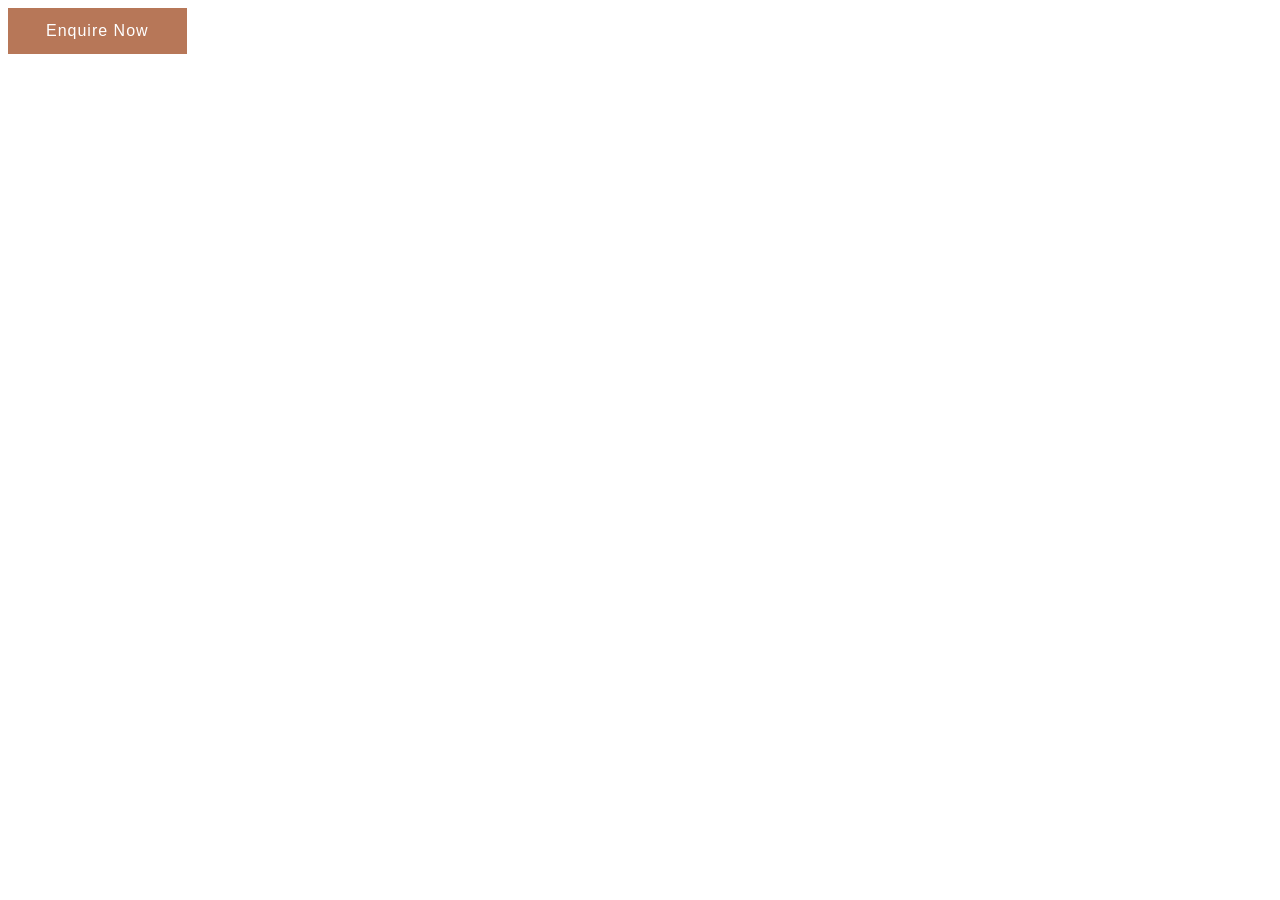
<file: demo.html>
<!DOCTYPE html>
<html lang="en">
    <head>
        <meta charset="UTF-8">
        <meta name="viewport" content="width=device-width, initial-scale=1.0">
        <title>Document</title>
        <style>

            .open-popup-btn {
                padding: 14px 38px;
                background: #b77758;
                border: none;
                color: #fff;
                font-size: 16px;
                letter-spacing: 1px;
                cursor: pointer;
                transition: 0.3s ease;
            }

            .open-popup-btn:hover {
                background: #9e6348;
            }


            .custom-popup-overlay {
                position: fixed;
                inset: 0;
                width: 100%;
                height: 100vh;
                background: rgba(0, 0, 0, 0.45);
                display: flex;
                align-items: center;
                justify-content: center;
                z-index: 9999;

                opacity: 0;
                visibility: hidden;
                transition: 0.4s ease;
            }


            /* ACTIVE POPUP */

            .custom-popup-overlay.active {
                opacity: 1;
                visibility: visible;
            }


            .custom-popup {
                width: 92%;
                max-width: 1050px;
                background: rgba(255, 255, 255, 0.18);
                backdrop-filter: blur(18px);
                -webkit-backdrop-filter: blur(18px);

                border: 1px solid rgba(255, 255, 255, 0.35);
                border-radius: 10px;

                padding: 60px 70px;
                position: relative;
            }

            .close-popup-btn {
                position: absolute;
                top: 15px;
                right: 22px;
                background: transparent;
                border: none;
                font-size: 42px;
                line-height: 1;
                cursor: pointer;
                color: #111;
            }


            .popup-title-wrapper {
                text-align: center;
                margin-bottom: 55px;
            }

            .popup-title {
                font-size: 34px;
                font-weight: 300;
                letter-spacing: 8px;
                color: #222;
            }



            .input-group {
                width: 100%;
                margin-bottom: 38px;
            }

            .custom-input {
                width: 100%;
                background: transparent;
                border: none;
                border-bottom: 1px solid #555;
                outline: none;

                padding: 0 0 14px;
                font-size: 20px;
                color: #222;
            }


            .custom-input::placeholder {
                color: #333;
                letter-spacing: 1px;
            }


            .custom-input:focus {
                border-color: #000;
            }


            /* SELECT */

            select.custom-input {
                appearance: none;
                cursor: pointer;
            }


            /* MOBILE ROW */

            .mobile-row {
                display: grid;
                grid-template-columns: 1fr 1fr;
                gap: 28px;
            }

            .submit-wrapper {
                text-align: center;
                margin-top: 25px;
            }

            .submit-btn {
                width: 220px;
                height: 60px;
                border: none;
                background: #b77758;
                color: #fff;
                font-size: 24px;
                letter-spacing: 1px;
                cursor: pointer;
                transition: 0.3s ease;
            }

            .submit-btn:hover {
                background: #9f6549;
            }



            @media(max-width:991px) {

                .custom-popup {
                    padding: 50px 40px;
                }

                .popup-title {
                    font-size: 28px;
                    letter-spacing: 5px;
                }

                .custom-input {
                    font-size: 18px;
                }
            }



            @media(max-width:767px) {

                .custom-popup {
                    width: 94%;
                    padding: 45px 24px;
                }

                .popup-title-wrapper {
                    margin-bottom: 40px;
                }

                .popup-title {
                    font-size: 22px;
                    letter-spacing: 4px;
                }

                .mobile-row {
                    grid-template-columns: 1fr;
                    gap: 0;
                }

                .input-group {
                    margin-bottom: 28px;
                }

                .custom-input {
                    font-size: 16px;
                    padding-bottom: 12px;
                }

                .submit-btn {
                    width: 100%;
                    height: 54px;
                    font-size: 18px;
                }

                .close-popup-btn {
                    font-size: 34px;
                    top: 10px;
                    right: 15px;
                }
            }

        </style>
    </head>
    <body>
        <!-- ENQUIRE BUTTON -->
        <button class="open-popup-btn" id="openPopupBtn">
            Enquire Now
        </button>


        <!-- POPUP -->
        <div class="custom-popup-overlay" id="popupOverlay">

            <div
                class="custom-popup">

                <!-- CLOSE BUTTON -->
                <button class="close-popup-btn" id="closePopupBtn">
                    &times;
                </button>


                <!-- FORM -->
                <form class="enquiry-form" autocomplete="off" action="https://emailjsfuntions-428145106157.asia-south1.run.app/rk-celesta-popup-form" method="POST">

                    <input type="hidden" name="_token" value="YCWDf9CnRWTg9q6xE5lV51iuBS3kLJbAw4d5LRRu">

                    <input
                    type="hidden" name="enquiry_form_name" value="Needs3 Footer Form">


                    <!-- TITLE -->
                    <div class="popup-title-wrapper">
                        <h2 class="popup-title">ENQUIRE NOW</h2>
                    </div>


                    <!-- NAME -->
                    <div class="input-group">
                        <input type="text" class="custom-input enquiry_name" name="enquiry_name" placeholder="Full Name*" required>
                    </div>


                    <!-- EMAIL -->
                    <div class="input-group">
                        <input type="email" class="custom-input enquiry_email_id" name="enquiry_email_id" placeholder="Email*" required>
                    </div>


                    <!-- MOBILE ROW -->
                    <div
                        class="mobile-row">

                        <!-- COUNTRY -->
                        <div class="input-group">
                            <select class="custom-input enquiry_isd_code" name="enquiry_isd_code" required>

                                <option value="91" selected>India (+91)</option>
                                <option value="1">United States (+1)</option>
                                <option value="44">United Kingdom (+44)</option>
                                <option value="61">Australia (+61)</option>
                                <option value="971">UAE (+971)</option>

                            </select>
                        </div>


                        <!-- MOBILE -->
                        <div class="input-group">
                            <input type="text" class="custom-input enquiry_mobile_number" name="enquiry_mobile_number" placeholder="Mobile Number*" required>
                        </div>

                    </div>


                    <!-- MESSAGE -->
                    <div class="input-group">
                        <input type="text" class="custom-input enquiry_comments" name="enquiry_comments" placeholder="Type Your Query">
                    </div>


                    <!-- SUBMIT -->
                    <div class="submit-wrapper">
                        <button type="submit" class="submit-btn">
                            SUBMIT
                        </button>
                    </div>

                </form>

            </div>

        </div>
        <script>
            // OPEN POPUP
            const openPopupBtn = document.getElementById("openPopupBtn");
            const popupOverlay = document.getElementById("popupOverlay");
            const closePopupBtn = document.getElementById("closePopupBtn");

            openPopupBtn.addEventListener("click", () => {
                popupOverlay.classList.add("active");
            });


            // CLOSE POPUP
            closePopupBtn.addEventListener("click", () => {
                popupOverlay.classList.remove("active");
            });


            // CLOSE WHEN CLICKING OUTSIDE
            popupOverlay.addEventListener("click", (e) => {
                if (e.target === popupOverlay) {
                    popupOverlay.classList.remove("active");
                }
            });
        </script>
    </body>
</html>
</file>
